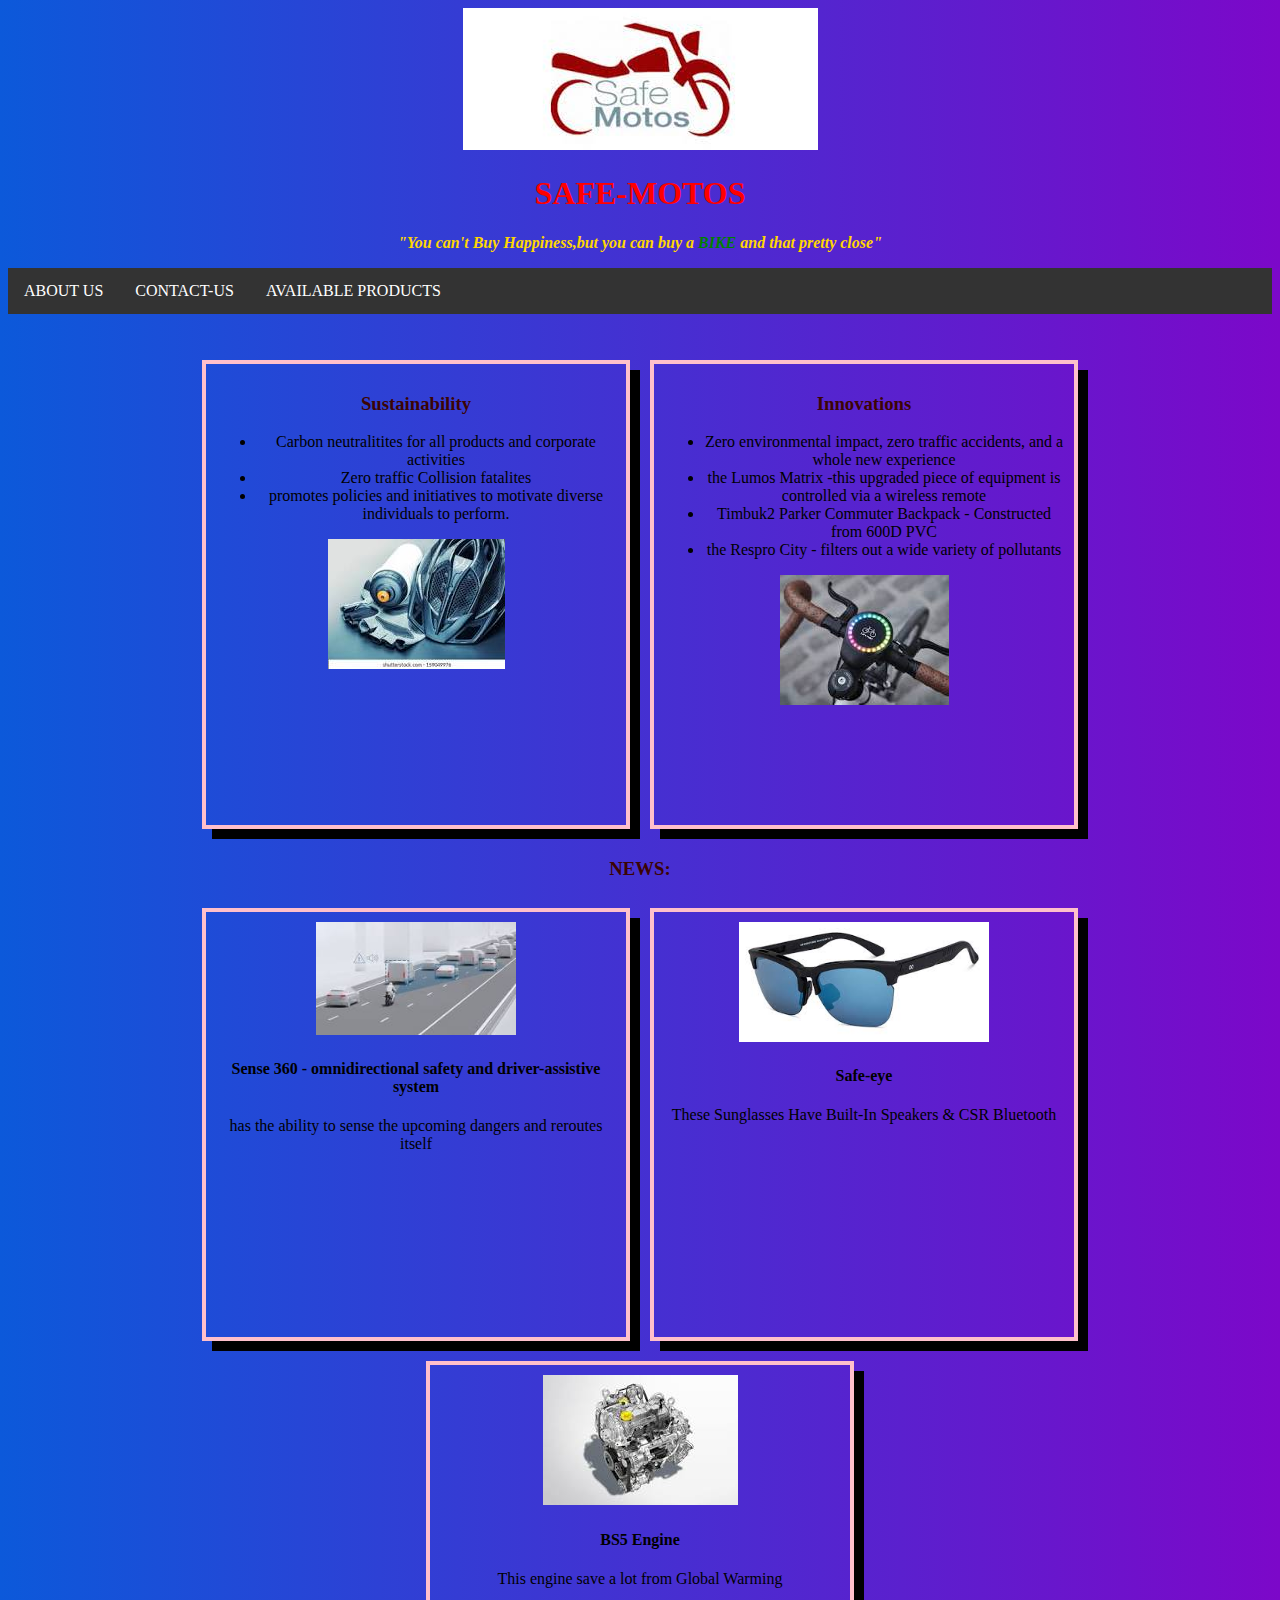
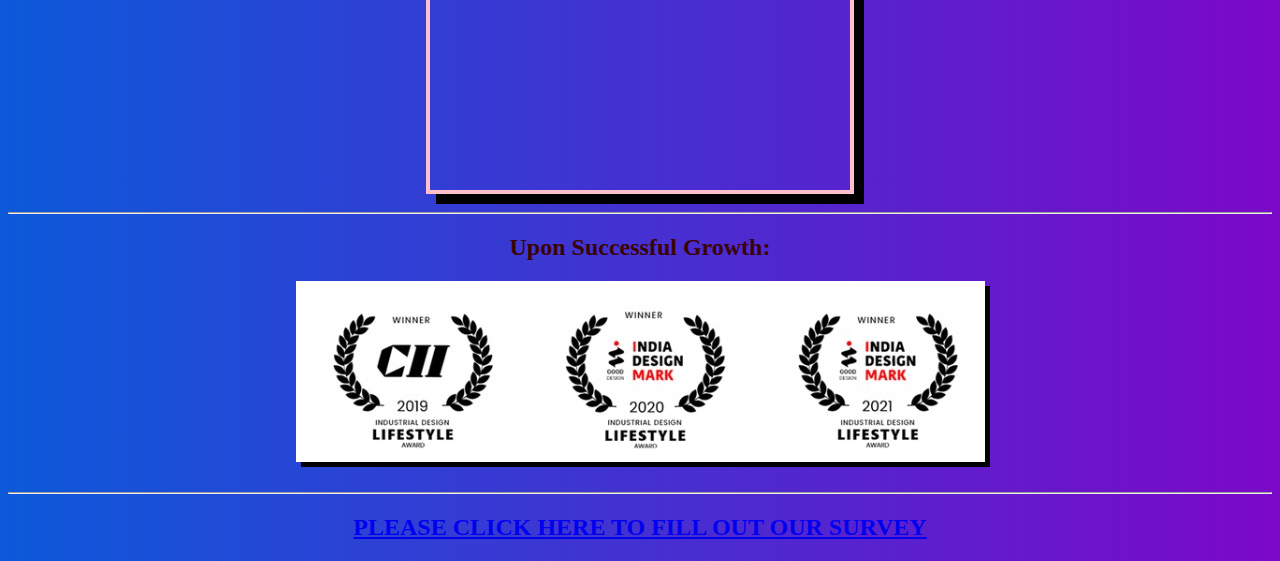
<file: index.html>
<!DOCTYPE html>
<html><title>HOMEPAGE</title>
    <head><link rel="stylesheet" type="text/css" href="i.css">
<CENTER><img src="i0.jpg">
    <h1 style="font-family: Georgia, 'Times New Roman', Times, serif;color:red;">SAFE-MOTOS</h1></CENTER>
    </head>
    <body>
        <p ><i style="color:gold;"><b><center>"You can't Buy Happiness,but you can buy a <i style="color:green;">BIKE</i> and that pretty close"</center></b></i></p>
<div class="navbar">
    <a href="about.html">ABOUT US</a>
    <a href="contact.html">CONTACT-US</a>
    <div class="dropdown">
      <button class="dropbtn">AVAILABLE PRODUCTS 
        <i class="fa fa-caret-down"></i>
      </button>
      <div class="dropdown-content">
        <a href="g.html">BAGS AND JACKETS</a>
        <a href="g2.html">GUARDS AND HELMETS</a>
        <a href="g3.html">ACCESSORIES</a>
      </div>
    </div> 
  </div><br><br> 
  <div id="n2">
<div class="r1">
    <h3>Sustainability</h3>
<ul class="rs">
    <li>Carbon neutralitites for all products and corporate activities</li>
    <li>Zero traffic Collision fatalites</li>
    <li>promotes policies and initiatives to motivate diverse individuals to perform.</li>
</ul>
<center><img src="i1.jpg"></center>
</div> 

<div class="r1"><h3>Innovations</h3>
    <ul>
        <li>Zero environmental impact, zero traffic accidents,
            and a whole new experience</li>
            <li>the Lumos Matrix -this upgraded piece of equipment is controlled via a wireless remote</li>
            <li>Timbuk2 Parker Commuter Backpack - Constructed from 600D PVC</li>        
            <li>the Respro City - filters out a wide variety of pollutants</li> </ul>  
                <center><img src="i2.jpg"></center>
        </div> </div>
      <CENTER><h3>NEWS:</h3></CENTER>  
        <div id="news">
          
            <div class="n1" >
                <center><img src="i6.jpg" width="200"></center>
                <h4> Sense 360 - omnidirectional safety and driver-assistive system</h4>
                <p>has the ability to sense the upcoming dangers and reroutes itself</p>
                
            </div>
            <div class="n1">
                <center><img src="i4.jpg" width="250"></center> 
                <h4>Safe-eye</h4>
               <p>These Sunglasses Have Built-In Speakers & CSR Bluetooth</p> 
             
            </div>
            <div class="n1">
                <center> <img src="i5.jpg"></center>
               <h4>BS5 Engine</h4>
                    <p>This engine save a lot from Global Warming</p>   
            </div>

        </div>
        <hr>
        <center><h2>Upon Successful Growth:</h2>
        <img class="pic" src="i3.jpg" style="box-shadow:5px 5px;"><br><Br><hr>
           <h2><a href="survey.html">PLEASE CLICK HERE TO FILL OUT OUR SURVEY</a></h2>
        </body>
    </body>
</html>
</file>
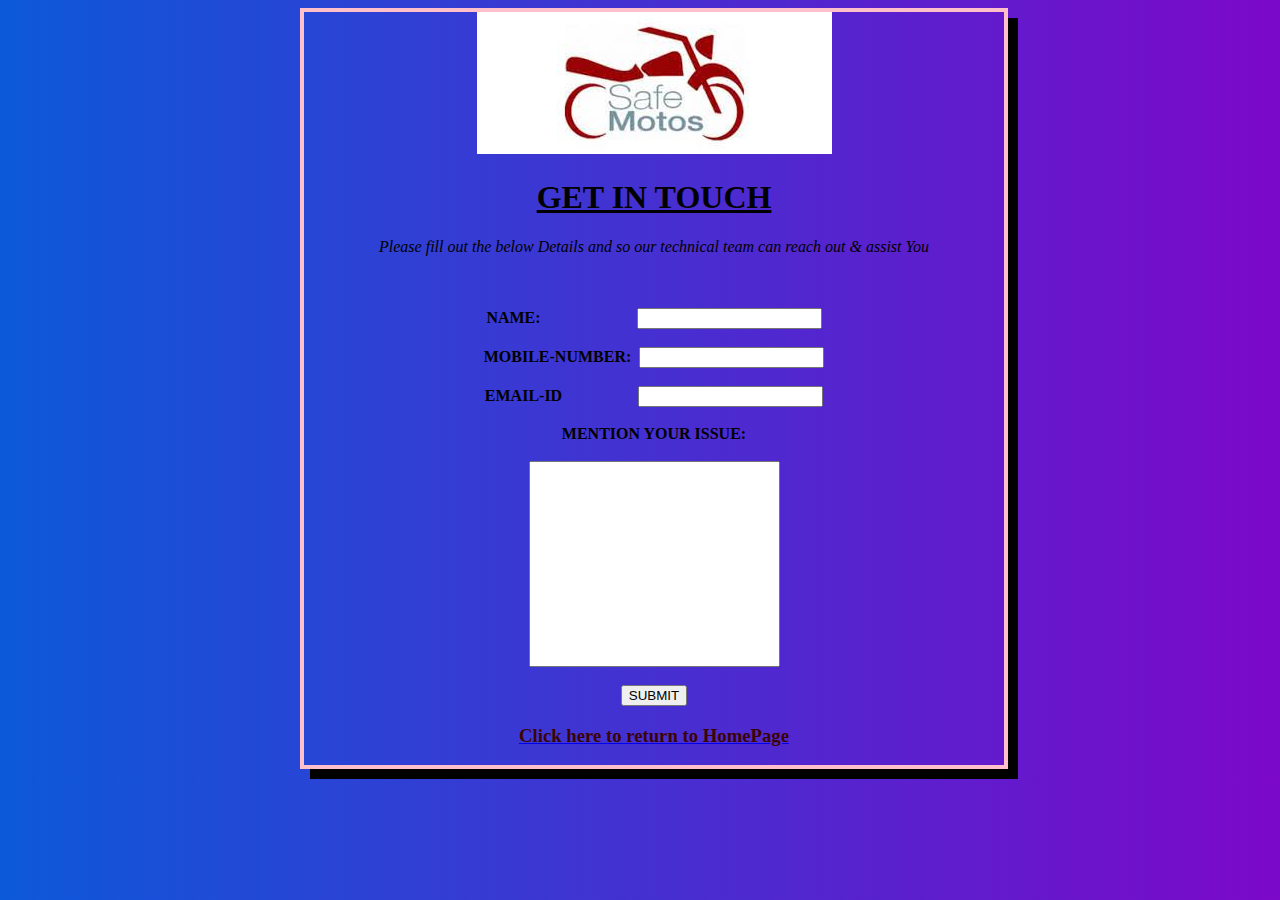
<file: contact.html>
<!DOCTYPE html>
<html>
    <HEAD>
        <link rel="stylesheet" type="text/css" href="g.css">
        <center><img src="i0.jpg">
            <H1><u>GET IN TOUCH</u></H1></HEAD>
        <body style="border: 4px solid;border-color: pink;box-shadow: 10px 10px; width:700px;margin-left: 300px;">
            <p><i>Please fill out the below Details and so our technical team can reach out & assist You</i></p>
        
        <br><br>
        <form>
            <label for="fname" style="font-weight: bold;">NAME:&emsp;&emsp;&emsp;&emsp;&emsp;&nbsp;&nbsp;&nbsp;</label>
            <input type="text" id="fname" name="fname"><br>
            <br>
            <label for="mob" style="font-weight: bold;">MOBILE-NUMBER:&nbsp;</label>
            <input type="number" id="mob" name="mob"><br><br>
            <label for="email" style="font-weight: bold;">EMAIL-ID&emsp;&emsp;&emsp;&emsp;&nbsp;&nbsp;</label>
            <input type="text" id="email" name="email"><br><br>
            <label for="issue" style="font-weight: bold;">MENTION YOUR ISSUE:</label><br><br>
            <input style="height:200px;font-size:14pt;" type="text" id="issue" name="issue">
            <BR><BR>
            <a href="t.html"><button>SUBMIT</button></a>
          </form></center>
          <center> <a href="index.html"><h3>Click here to return to HomePage</h3></a></center>
     </body>
</html>
</file>
<file: i.css>
body{
    background: rgb(17,158,199);
background: linear-gradient(90deg, rgba(17,158,199,1) 0%, rgba(12,89,218,1) 0%, rgba(124,8,201,1) 100%);

}
.navbar {
    overflow: hidden;
    background-color: #333;
  }
  
  .navbar a {
    float: left;
    font-size: 16px;
    color: white;
    text-align: center;
    padding: 14px 16px;
    text-decoration: none;
  }
  
  .dropdown {
    float: left;
    overflow: hidden;
  }
  
  .dropdown .dropbtn {
    font-size: 16px;  
    border: none;
    outline: none;
    color: white;
    padding: 14px 16px;
    background-color: inherit;
    font-family: inherit;
    margin: 0;
  }
  
  .navbar a:hover, .dropdown:hover .dropbtn {
    background-color: red;
  }
  
  .dropdown-content {
    display: none;
    position: absolute;
    background-color: #f9f9f9;
    min-width: 160px;
    box-shadow: 0px 8px 16px 0px rgba(0,0,0,0.2);
    z-index: 1;
  }
  
  .dropdown-content a {
    float: none;
    color: black;
    padding: 12px 16px;
    text-decoration: none;
    display: block;
    text-align: left;
  }
  
  .dropdown-content a:hover {
    background-color: #ddd;
  }
  
  .dropdown:hover .dropdown-content {
    display: block;
  }
#r1,#a1
{
    border: 2px solid;
}
#news
{
  display: flex;
  flex-wrap: wrap;
  justify-content: center;
}
.n1
{border: 4px solid;
  border-color: pink;
  width: 400px;
  height:45vh;
  padding: 10px;
  margin:10px;
  text-align: center;
  box-shadow:10px 10px;
}
#n2
{

  display: flex;
  flex-wrap: wrap;
  justify-content: center;
}
.r1
{ border: 4px solid;
  border-color: pink;
  width: 400px;
  height:49vh;
  padding: 10px;
  margin:10px;
  text-align: center;
  box-shadow:10px 10px;
}
.pic:hover{
  transform:scale(1.2);box-shadow:10px 10px;
}
h2,h3{
  color:#3B0404;
}
.hyphen
{
  width: 35px;
  height: 5px;
  background-color: black;
  margin: 6px 0;
}
</file>
<file: g.css>
body
{
    background: rgb(17,158,199);
background: linear-gradient(90deg, rgba(17,158,199,1) 0%, rgba(12,89,218,1) 0%, rgba(124,8,201,1) 100%);

}

.p
{
    display: flex;
}
#child
{
    border: 2px solid;padding:30px;
    border-color: pink;
    box-shadow:10px 10px;
}
.child
{
    border: 2px solid;
    padding:30px;
    border-color: pink;
    box-shadow:10px 10px;
}
#child2
{
    border: 2px solid;
    padding:30px;
    size:140px;
}
.pic:hover{
    transform:scale(1.10);
}
.button2{background-color: yellow;
    border: none;
    color: red;
    padding: 15px 32px;
    text-align: center;
    text-decoration: none;
    display: inline-block;
    font-size: 16px;
    margin: 4px 2px;
    cursor: pointer;
}
.button2:hover{
    transform:translateY(3px);
    background-color:green;
}
p{
    color:black;
    font-family:Georgia, 'Times New Roman', Times, serif;
}
h3{
    color:#3B0404;
}
</file>
